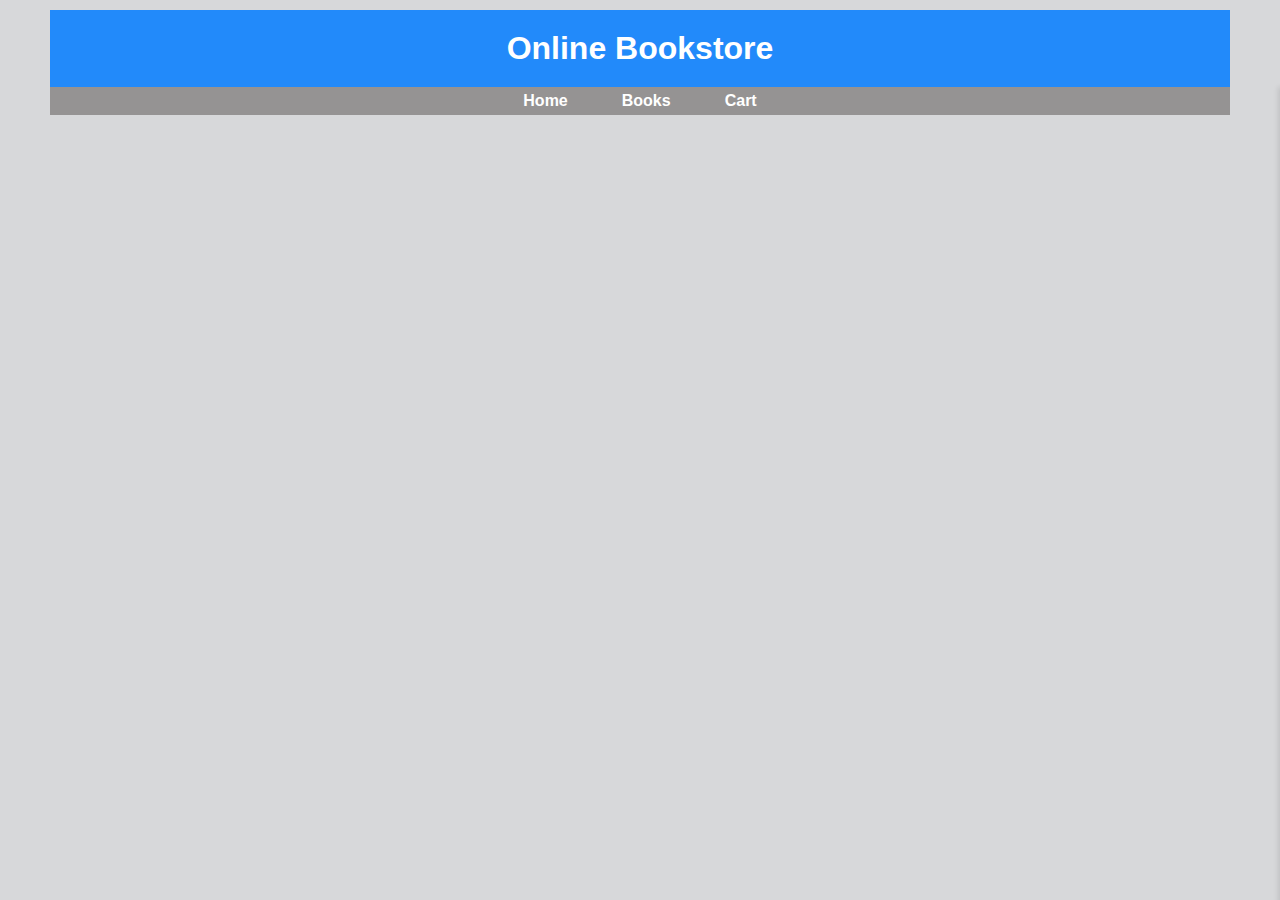
<file: index.html>
<!doctype html>
<html lang="en">
  <head>
    <meta charset="UTF-8" />
    <meta name="viewport" content="width=device-width, initial-scale=1.0" />
    <title>Online Bookstore</title>
    <link rel="stylesheet" href="style.css" />
  </head>
  <body>
    <div class="content">
      <header>
        <h1>Online Bookstore</h1>
      </header>

      <nav class="navigation">
        <ul>
          <li><a href="index.html">Home</a></li>
          <li><a href="books.html">Books</a></li>
          <li><a href="cart.html">Cart</a></li>
        </ul>
      </nav>

      <section class="section">
        <div>
          <h3>Title : Software Engineering</h3>
          <p>Author :Ian Sommerville</p>
          <p>Price : ksh 5395</p>
          <button class="add-to-cart">Add to Cart</button>
        </div>
        <div>
          <h3>Title : Clean Code</h3>
          <p>Author : Robert C. Martin</p>
          <p>Price : ksh 3500</p>
          <button class="add-to-cart">Add to Cart</button>
        </div>
        <div>
          <h3>Title : Design Patterns</h3>
          <p>Author : Gang of Four</p>
          <p>Price : ksh 4200</p>
          <button class="add-to-cart">Add to Cart</button>
        </div>
      </section>

      <!-- cart sidebar -->
      <div class="cart-sidebar" id="cart-sidebar">
        <h3>Cart</h3>
        <ul id="cart-items"></ul>
        <p>Total : ksh <span id="cart-total">0</span></p>
        <button id="checkout-btn">Checkout</button>
      </div>

    </div>

    <script src="script.js"></script>
  </body>
</html>
</file>
<file: style.css>
* {
    margin: 0;
    padding: 0;
    box-sizing: border-box;
    font-family: Arial, sans-serif;
}
body {
    background-color: #d7d8da;
    color: #333;
}

.content{
    max-width: 1200px;
    margin: 0 auto;
    padding :10px;
}

header{
    position: sticky;
    top: 0;
    z-index: 1001;
    background-color: #228afa;
    color: white;
    padding: 20px;
    text-align: center;
}



.navigation{
    position: sticky;
    top: 70px;
    background-color: #959393;
}

.navigation ul{
    list-style: none;
    display: flex;
    justify-content: center;
    flex-wrap: wrap;
}

.navigation ul li{
    margin:5px 15px;
}

.navigation ul li a{
    text-decoration: none;
    color: white;
    font-weight: bold;
    padding: 8px 12px;
    transition: background-color 0.3s ease;
}
.navigation a:hover {
    background-color: #228afa;
    border-radius: 4px;
    box-shadow: 0 2px 6px white;
}

.section{
    display: flex;
    flex-wrap:wrap ;
    justify-content: center;
    gap: 20px;
    padding: 20px 0;
}

.split{
    width: 70%;
}

.section div{
    background-color: white;
    border: 1px solid #ddd;
    border-radius: 8px;
    padding: 15px;
    width: 280px;
    text-align: center;
    transition: transform 0.2s, box-shadow 0.2s;
}

.section div:hover{
    transform: translateY(-5px);
    box-shadow: 0 4px 8px rgba(0, 0, 0, 0.7);
}

.section button{
    margin-top: 10px;
    padding: 8px 12px;
    border: none;
    color: white;
    background-color: #228afa;
    border-radius: 8px;
    font-weight: bold;
    transition: background-color 0.2s;
     cursor: pointer;
}

.section button:hover{
    background-color: #2971be;
}

.section button:active {
    background-color: #1b5fa0;
    transform: scale(0.98);
    transition: transform 0.1s;
}


.cart-sidebar{
    position: fixed;
    top: 87px;
    right: 0;
    width: 30%;
    height: 100%;
    background-color: white;
    border-left: 1.5px solid #ccc;
    box-shadow: -2px 0 5px rgba(0, 0, 0, 0.1);
    padding: 20px;
    overflow-y: auto;
    transform: translateX(100%);
    transition: transform 0.3s ease;
    z-index: 1000;
}

.show{
    transform: translateX(0);
}

.cart-sidebar h3{
    text-align: center;
    color: #228afa;
    font-size: 1.5rem;
    margin-bottom: 15px;
}

.cart-sidebar ul{
    list-style: none;
    padding: 0;
}

.cart-sidebar ul li{
    margin-bottom: 10px;
    display: flex;
    justify-content: space-between;
    align-items: center;
    font-weight: bold;
}

#checkout-btn {
    margin-top: 15px;
    padding: 10px;
    background-color: #228afa;
    color: white;
    border: none;
    cursor: pointer;
    width: 100%;
    font-weight: bold;
    border-radius: 10px;
}

#checkout-btn:hover{
    background-color: #2971be;
}

#checkout-btn:active {
    background-color: #1b5fa0;
    transform: scale(0.98);
    transition: transform 0.1s ease;
}





@media (max-width: 600px) {
    .navigation ul{
        flex-direction: column;
        align-items: center;
    }

    .section{
        flex-direction: column;
        align-items: center;
    }

    .section div{
        width: 90%;
    }
}
</file>
